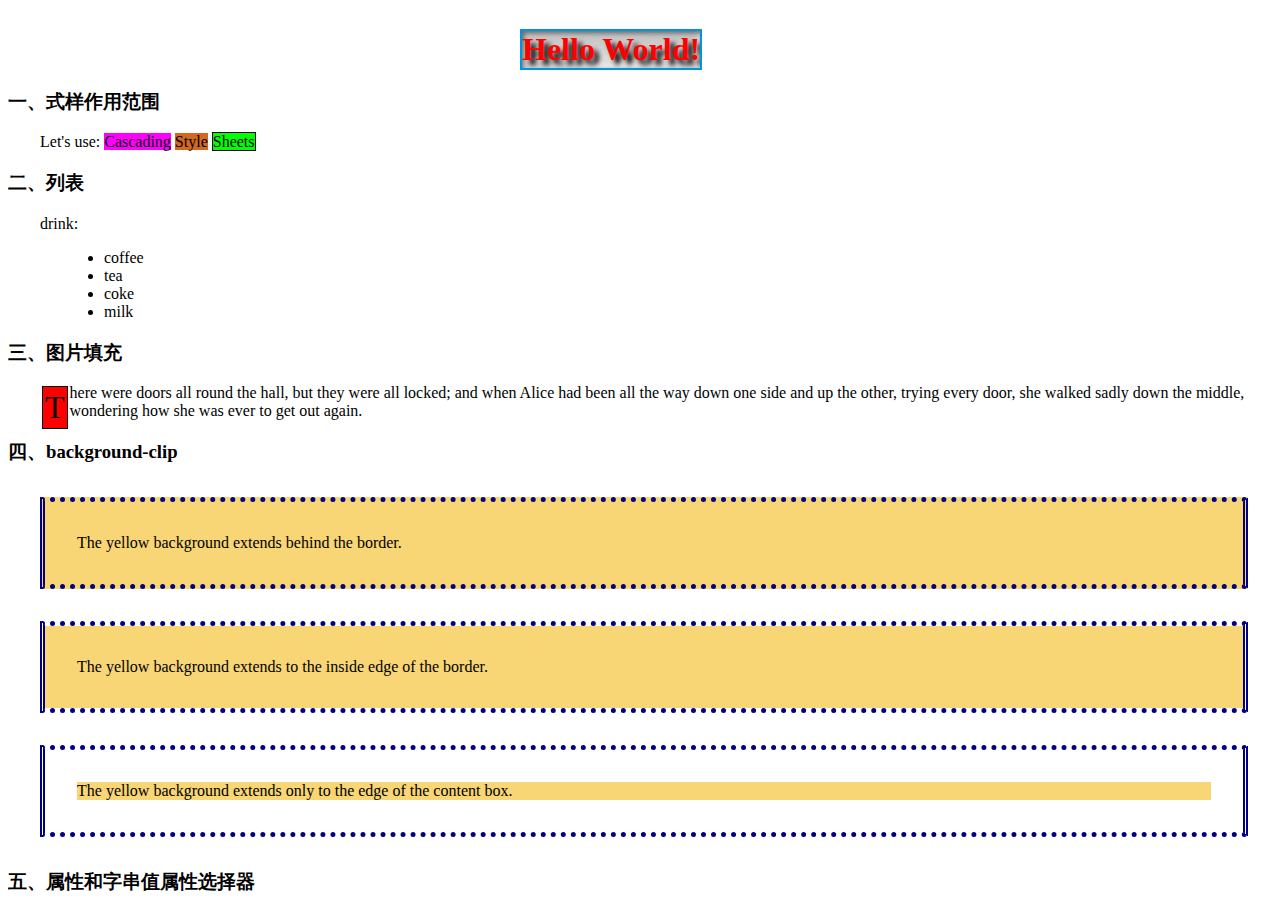
<file: index.html>
<!DOCTYPE html>
<html>

<head>
    <meta charset="utf-8" />
    <meta http-equiv="X-UA-Compatible" content="IE=edge">
    <title>learn_css</title>
    <meta name="viewport" content="width=device-width, initial-scale=1">
    <!--外部式样表-->
    <link rel="stylesheet" type="text/css" media="screen" href="main.css" />
    <!--script src="main.js"></script-->
    <!--内部式样表-->
    <style>
        #span_style {
            border: 1px saddlebrown;
            background-color: chocolate;
        }
    </style>
</head>

<body>
    <div class="Title">
        <h1>Hello World!</h1>
    </div>
    <div class="Content">
        <h3>一、式样作用范围</h3>
        <div>
            <p padding1="paddingleft">
                Let's use:
                <!--内嵌式样-->
                <span style="border:lightblue ;background-color:magenta">Cascading</span>
                <span id="span_style">Style</span>
                <span>Sheets</span>
            </p>
        </div>
        <h3>二、列表</h3>
        <div>
            <p padding1="paddingleft">drink:</p>
            <ul padding3="paddingleft">
                <li>coffee</li>
                <li>tea</li>
                <li>coke</li>
                <li>milk</li>
            </ul>
        </div>
    
        <h3>三、图片填充</h3>
        <div>
            <p id="test_attachment" padding1="paddingleft">
                There were doors all round the hall, but they were all locked; and when
                Alice had been all the way down one side and up the other, trying every
                door, she walked sadly down the middle, wondering how she was ever to
                get out again.
            </p>
        </div>
    
        <h3>四、background-clip</h3>
        <div>
            <p id="border-box" class="bkg">The yellow background extends behind the border.</p>
            <p id="padding-box" class="bkg">The yellow background extends to the inside edge of the border.</p>
            <p id="content-box" class="bkg">The yellow background extends only to the edge of the content box.</p>
        </div>
        <h3>五、属性和字串值属性选择器</h3>
        <div>
            <p padding1="paddingleft">我的食谱配料: <i lang="fr-FR">Poulet basquaise</i></p>
            <ul padding3="paddingleft">
                <li data-quantity="1kg" data-vegetable>Tomatoes</li>
                <li data-quantity="3" data-vegetable>Onions</li>
                <li data-quantity="3" data-vegetable>Garlic</li>
                <li data-quantity="700g" data-vegetable="not spicy like chili">Red pepper</li>
                <li data-quantity="2kg" data-meat>Chicken</li>
                <li data-quantity="optional 150g" data-meat>Bacon bits</li>
                <li data-quantity="optional 10ml" data-vegetable="liquid">Olive oil</li>
                <li data-quantity="25cl" data-vegetable="liquid">White wine</li>
            </ul>
            <p padding1="paddingleft">主动学习</p>
            <ol padding3="paddingleft">
                <li>
                    <a href="selector.html" title="给足球比赛结果添加样式">添加样式(悬停提示) <a href="example.html">参考示例</a>
                </li>
                <li><a href="https://developer.mozilla.org/" >Developer</a>Mozilla Developer Network</li>
                <li><a href="https://developer.mozilla.org/en-US/docs/Glossary/CSS">CSS</a> defined in the MDN glossary.</li>
                <li><a href="https://developer.mozilla.org/en-US/docs/Glossary/HTML">HTML</a> defined in the MDN glossary.</li>
            </ol>
        </div>
        <h3>六、框操作</h3>
        <div>
            <div class="default" property="form"></div>
            <div class="padding-box" property="form"></div>
            <div class="content-box" property="form"></div>
        </div>
    </div>
</body>

</html>
</file>
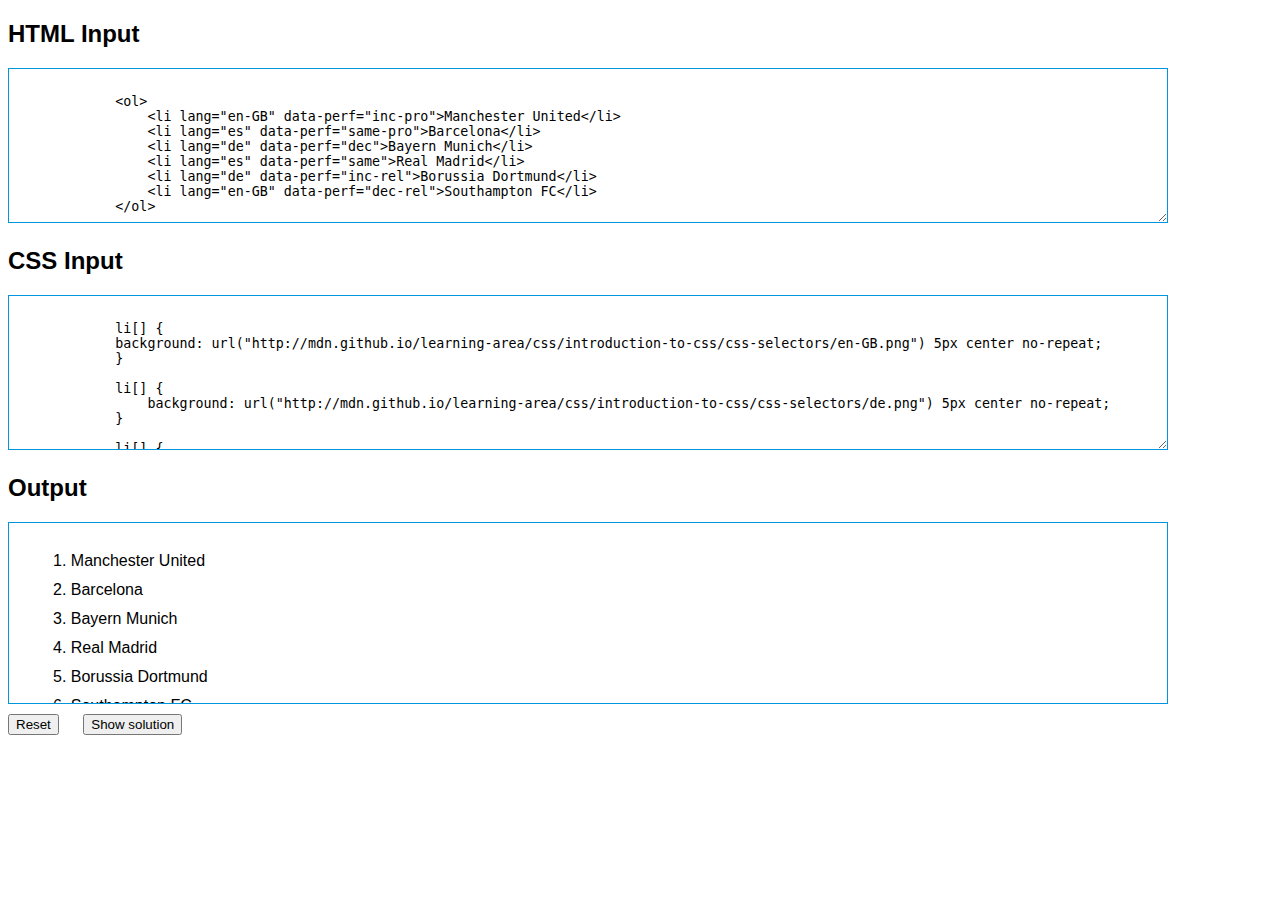
<file: example.html>
<!DOCTYPE html>
<html>

<head>
    <meta charset="utf-8" />
    <meta http-equiv="X-UA-Compatible" content="IE=edge">
    <title>Page Title</title>
    <meta name="viewport" content="width=device-width, initial-scale=1">
    <link rel="stylesheet" type="text/css" media="screen" href="main.css" />
    <!-- <script src="2.js"></script> -->
</head>

<body>
    <!-- Learn about this code on MDN: https://developer.mozilla.org/zh-CN/docs/Learn/CSS/Introduction_to_CSS/Attribute_selectors -->

    <div class="body-wrapper" style="font-family: 'Open Sans Light',Helvetica,Arial,sans-serif;">
        <h2>HTML Input</h2> 
        <textarea id="code" class="html-input" style="width: 90%;height: 10em;padding: 10px;border: 1px solid #0095dd;"> 
            <ol>
                <li lang="en-GB" data-perf="inc-pro">Manchester United</li>
                <li lang="es" data-perf="same-pro">Barcelona</li>
                <li lang="de" data-perf="dec">Bayern Munich</li>
                <li lang="es" data-perf="same">Real Madrid</li>
                <li lang="de" data-perf="inc-rel">Borussia Dortmund</li>
                <li lang="en-GB" data-perf="dec-rel">Southampton FC</li>
            </ol>
        </textarea>

        <h2>CSS Input</h2>
        <textarea id="code" class="css-input" style="width: 90%;height: 10em;padding: 10px;border: 1px solid #0095dd;"> 
            li[] {
            background: url("http://mdn.github.io/learning-area/css/introduction-to-css/css-selectors/en-GB.png") 5px center no-repeat;
            }
        
            li[] {
                background: url("http://mdn.github.io/learning-area/css/introduction-to-css/css-selectors/de.png") 5px center no-repeat;
            }
            
            li[] {
                background: url("http://mdn.github.io/learning-area/css/introduction-to-css/css-selectors/es.png") 5px center no-repeat;
            }
            
            li[] {
                background-color: rgba(0,255,0,0.7);
            }
            
            li[] {
                background-color: rgba(0,0,255,0.5);
            }
            
            li[] {
                background-color: rgba(255,0,0,0.7);
            }
            
            li[] {
                font-weight: bold;
            }
            
            li[] {
                font-style: italic;
                color: #666;
            }
            
            ol {
                padding: 0;
            }
            
            li {
                padding: 3px 3px 3px 34px;
                margin-bottom: 5px;
                list-style-position: inside;
            }
        </textarea>

        <h2>Output</h2>
        <div class="output" style="width: 90%;height: 10em;padding: 10px;border: 1px solid #0095dd;overflow:auto;"></div>
        <div class="controls">
            <input id="reset" type="button" value="Reset" style="margin: 10px 10px 0 0;">
            <input id="solution" type="button" value="Show solution" style="margin: 10px 0 0 10px;">
        </div>
    </div>
</body>
<script>
    var htmlInput = document.querySelector(".html-input");
    var cssInput = document.querySelector(".css-input");
    var reset = document.getElementById("reset");
    var htmlCode = htmlInput.value;
    var cssCode = cssInput.value;
    var output = document.querySelector(".output");
    var solution = document.getElementById("solution");

    var styleElem = document.createElement('style');
    var headElem = document.querySelector('head');
    headElem.appendChild(styleElem);

    function drawOutput() {
    output.innerHTML = htmlInput.value;
    styleElem.textContent = cssInput.value;
    }

    reset.addEventListener("click", function() {
    htmlInput.value = htmlCode;
    cssInput.value = cssCode;
    drawOutput();
    });

    solution.addEventListener("click", function() {
    htmlInput.value = htmlCode;
    cssInput.value = 'li[lang="en-GB"] {\nbackground: url("http://mdn.github.io/learning-area/css/introduction-to-css/css-selectors/en-GB.png")5px center no-repeat;\n}\n\n\
           li[lang="de"] {\n   background: url("http://mdn.github.io/learning-area/css/introduction-to-css/css-selectors/de.png") 5px center no-repeat;\n}\n\n\
     li[lang="es"] {\n   background: url("http://mdn.github.io/learning-area/css/introduction-to-css/css-selectors/es.png") 5px center no-repeat;\n}\n\n\
     li[data-perf*="inc"] {\n   background-color: rgba(0,255,0,0.7);\n}\n\n\
     li[data-perf*="same"] {\n   background-color: rgba(0,0,255,0.5);\n}\n\n\
     li[data-perf*="dec"] {\n   background-color: rgba(255,0,0,0.7);\n}\n\n\
     li[data-perf*="pro"] {\n   font-weight: bold;\n}\n\n\
     li[data-perf*="rel"] {\n   font-style: italic;\n   color: #666;\n}\n\n\
     ol {\n   padding: 0;\n}\n\n\
     li {\n   padding: 3px 3px 3px 34px;\n   margin-bottom: 5px;\n   list-style-position: inside;\n}';
    drawOutput();
    });

    htmlInput.addEventListener("input", drawOutput);
    cssInput.addEventListener("input", drawOutput);
    window.addEventListener("load", drawOutput);

</script>

</html>
</file>
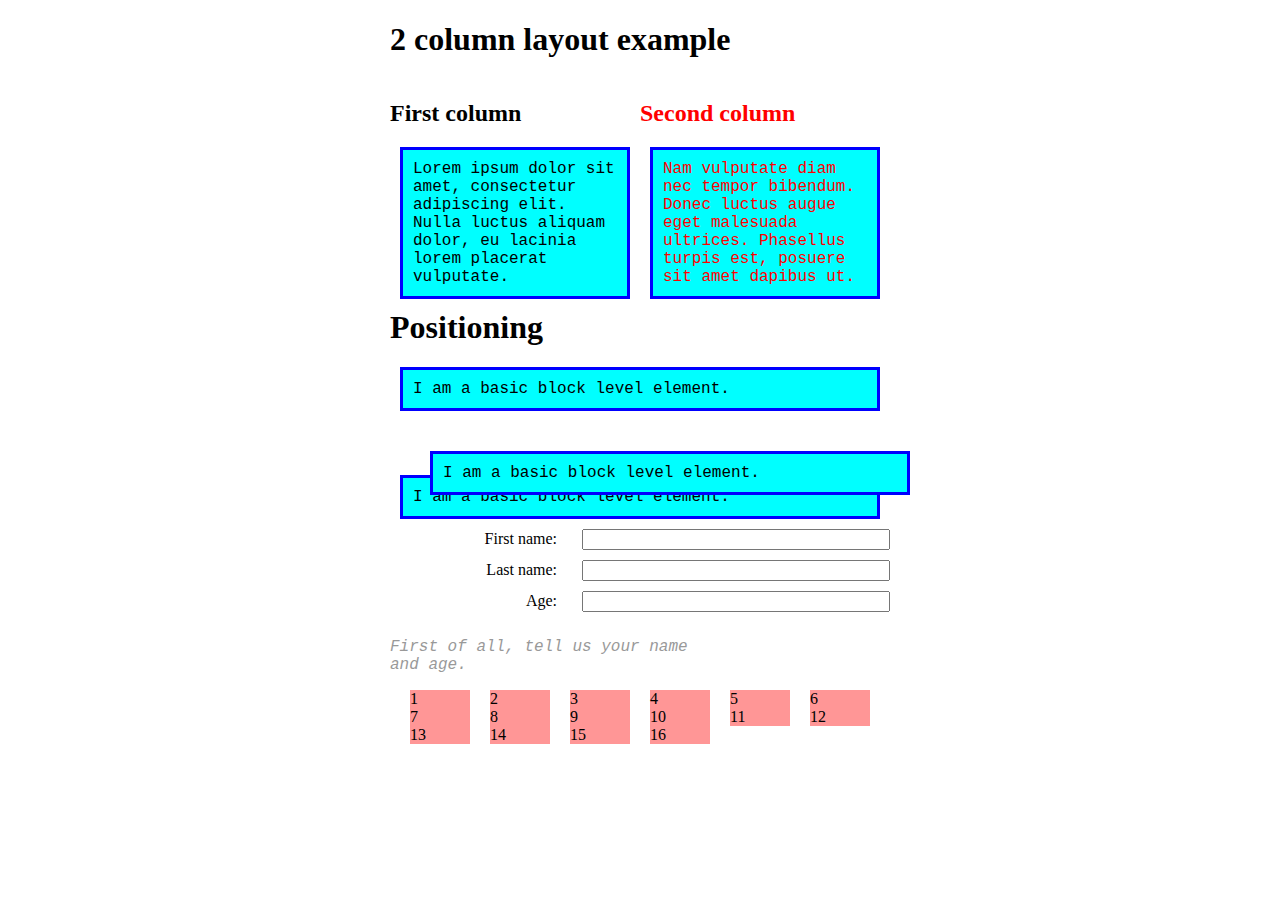
<file: layout.html>
<!DOCTYPE html>
<html>
<head>
    <meta charset="utf-8" />
    <meta name="author" content="lilucpp">
    <meta name="description" content="Small peanut growth record.">
    <meta http-equiv="X-UA-Compatible" content="IE=edge">
    <title>布局</title>
    <meta name="viewport" content="width=device-width, initial-scale=1">
    <!--link rel="stylesheet" type="text/css" media="screen" href="main.css" />
    <script src="main.js"></script-->
    <style>
        p {
            font-family:'Courier New', Courier, monospace;
        }

        body {
            width: 500px;
            margin: 0 auto;
        }

        .layout-1 p {
            background: aqua;
            border: 3px solid blue;
            padding: 10px;
            margin: 10px;
        }

        span {
            background: red;
            border: 1px solid black;
        }

        .left-0 {
            width: 50%;
            float: left;
            column-count: 1;
        }
        .right-0 {
            color: red;
            width: 50%;
            float: right;
        }
        .positioned {
            position: relative;
            background: yellow;
            top: 30px;
            left: 30px;
        }

        form {
            display: table;
            margin: 0 auto;
        }

        form div {
            display: table-row;
        }

        form label, form input {
            display: table-cell;
            margin-bottom: 10px;
        }

        form label {
            width: 200px;
            padding-right: 5%;
            text-align: right;
        }

        form input {
            width: 300px;
        }

        form p {
            display: table-caption;
            caption-side: bottom;
            width: 300px;
            color: #999;
            font-style: italic;
        }
        .wrapper {
            padding-right: 20px;
        }
        .col {
            float: left;
            margin-left: 20px;
            width: 60px;
            background: rgb(255, 150, 150);
        }
    </style>
</head>
<body>
    <div class="layout-1">
        <h1>2 column layout example</h1>
        <div class="left-0">
            <h2>First column</h2>
            <p> Lorem ipsum dolor sit amet, consectetur adipiscing elit. Nulla luctus aliquam dolor, eu lacinia lorem placerat vulputate. </p>
        </div>
        <div class="right-0">
            <h2>Second column</h2>
            <p>Nam vulputate diam nec tempor bibendum. Donec luctus augue eget malesuada ultrices. Phasellus turpis est, posuere sit amet dapibus ut.</p>
        </div>
    
        <h1>Positioning</h1>
    
        <p>I am a basic block level element.</p>
        <p class="positioned">I am a basic block level element.</p>
        <p>I am a basic block level element.</p>
    </div>

    <form>
        <p>First of all, tell us your name and age.</p>
        <div>
            <label for="fname">First name:</label>
            <input type="text" id="fname">
        </div>
        <div>
            <label for="lname">Last name:</label>
            <input type="text" id="lname">
        </div>

        <div>
            <label for="age">Age:</label>
            <input type="text" id="age">
        </div>
    </form>

    <div class="wrapper">
    <div class="row">
        <div class="col">1</div>
        <div class="col">2</div>
        <div class="col">3</div>
        <div class="col">4</div>
        <div class="col">5</div>
        <div class="col">6</div>
        <div class="col">7</div>
        <div class="col">8</div>
        <div class="col">9</div>
        <div class="col">10</div>
        <div class="col">11</div>
        <div class="col">12</div>
    </div>
    <div class="row">
        <div class="col span1">13</div>
        <div class="col span6">14</div>
        <div class="col span3">15</div>
        <div class="col span2">16</div>    
    </div>
    </div>
</body>
</html>
</file>
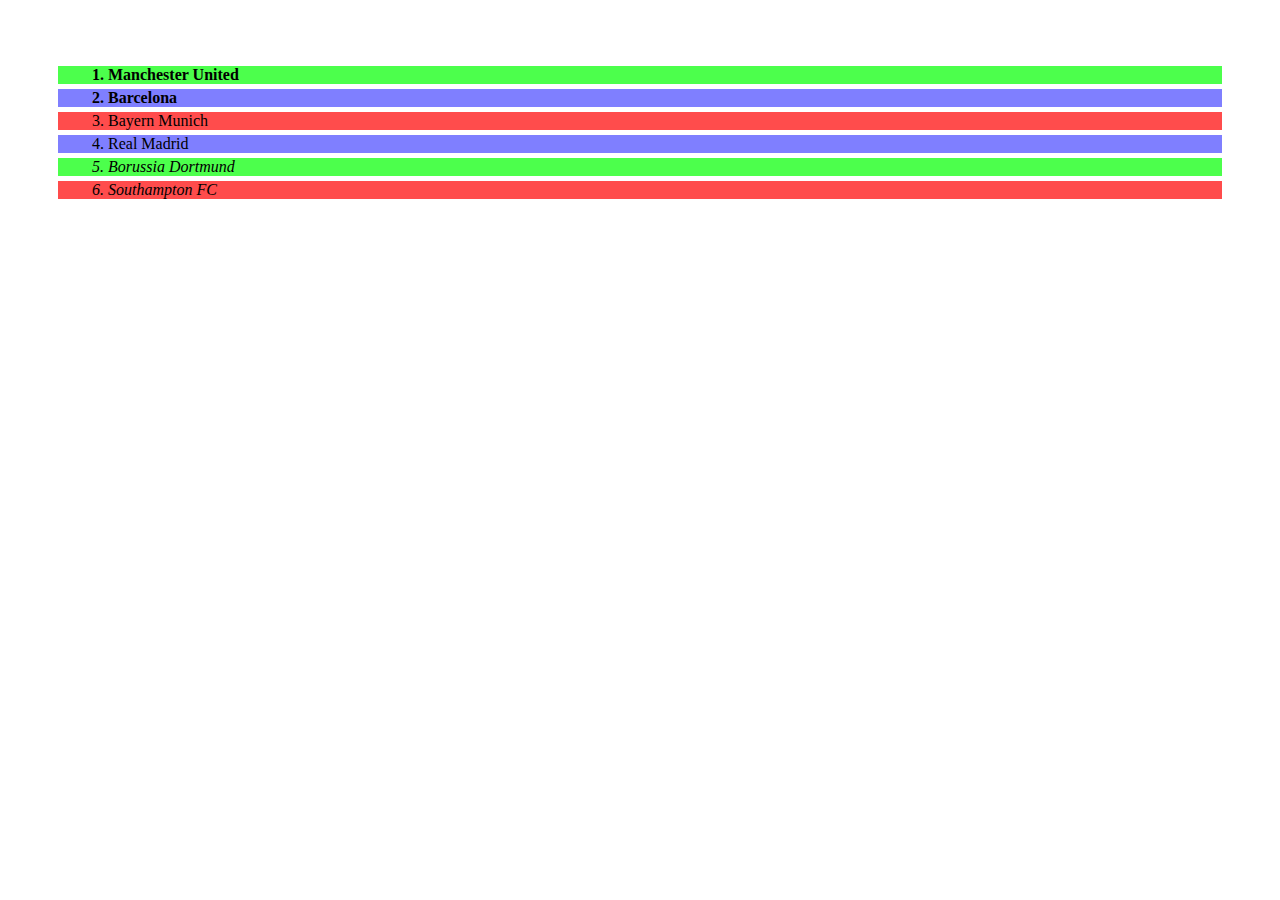
<file: selector.html>
<!DOCTYPE html>
<html>
<head>
    <meta charset="utf-8" />
    <meta http-equiv="X-UA-Compatible" content="IE=edge">
    <title>添加样式</title>
    <meta name="viewport" content="width=device-width, initial-scale=1">
    <!--link rel="stylesheet" type="text/css" media="screen" href="main.css" /-->
    <!--script src="main.js"></script-->
    <style>
        li {
            padding-left: 34px;
            margin-bottom: 5px;
            list-style-position: inside;
        }
        li[lang="en-GB"] {
            background: url("http://mdn.github.io/learning-area/css/introduction-to-css/css-selectors/en-GB.png") 5px no-repeat;
        }

        li[lang="de"] {
            background: url("http://mdn.github.io/learning-area/css/introduction-to-css/css-selectors/de.png");
            background-position: 5px;
            background-repeat: no-repeat;
        }

        li[lang="es"] {
            background: url("http://mdn.github.io/learning-area/css/introduction-to-css/css-selectors/es.png");
            background-position: 5px;
            background-repeat: no-repeat;
        }

        li[data-perf^="inc"] {
            background-color: rgba(0, 255, 0, 0.7);
        }

        li[data-perf^="dec"] {
            background-color: rgba(255, 0, 0, 0.7);
        }

        li[data-perf^="same"] {
            background-color: rgba(0, 0, 255, 0.5)
        }

        li[data-perf*=pro] {
            font-weight: bold;
        }

        li[data-perf*=rel] {
            font-style: italic;
        }

        ol {
            padding: 50px;
        }

    </style>
</head>
<body>
    <div>
        <ol>
            <li lang="en-GB" data-perf="inc-pro">Manchester United</li>
            <li lang="es" data-perf="same-pro">Barcelona</li>
            <li lang="de" data-perf="dec">Bayern Munich</li>
            <li lang="es" data-perf="same">Real Madrid</li>
            <li lang="de" data-perf="inc-rel">Borussia Dortmund</li>
            <li lang="en-GB" data-perf="dec-rel">Southampton FC</li>
        </ol>
    </div>
</body>
</html>
</file>
<file: main.css>
span {
    border: 1px solid black;
    background-color: lime;
}

[padding1="paddingleft"] {
    padding-left: 2em;
}

[padding2="paddingleft"] {
    padding-left: 4em;
}

[padding3="paddingleft"] {
    padding-left: 6em;
}

[padding4="paddingleft"] {
    padding-left: 8em;
}
h1 {
    border: 2px #0095dd;
    border-style: solid;
    text-shadow: 5px 5px 5px black;
    margin-left: 40%;
    margin-right: 40%;
    /*padding-left: 40%;
    padding-right:40%;*/
    color: red;
    background: linear-gradient(to bottom, rgba(0, 0, 0, 0.25), rgba(0, 0, 0, 0.1));
    box-shadow: inset 2px 2px 5px rgba(0, 0, 0, 0.5), inset -2px -2px 5px rgba(255, 255, 255, 0.5);
    text-align: center;
    background-clip: content-box;
    overflow: auto;
    display: inline-block;
}

#test_attachment {
    background-image: url("https://mdn.mozillademos.org/files/12057/starsolid.gif"), url("https://mdn.mozillademos.org/files/12059/startransparent.gif");
    background-attachment: local;
    background-repeat: no-repeat, repeat-y;
}

#test_attachment::first-letter {
    font-size: 2em;
    color: black;
    background-color: red;
    border: 1px black solid;
    padding: 2px;
    margin: 2px;
    float: left;

}

#border-box {
    background-clip: border-box;
}

#padding-box {
    background-clip: padding-box;
}

#content-box {
    background-clip: content-box;
}

.bkg {
    border: 5px navy;
    border-style: dotted double;
    margin: 2em;
    padding: 2em;
    background: #F8D575;
}

[data-vegetable] {
    color: green;
}

[data-vegetable="liquid"] {
    background-color: goldenrod;
}

[data-vegetable~="spicy"] {
    color: red;
}

[lang|="fr"] {
    font-weight: bold;
}

[data-quantity$="kg"] {
    font-weight: bold;
}

[data-vegetable*="not spicy"] {
    color:red;
}

a:hover {
    color:darkred;
    text-decoration: blink;
}

[href^=https]::after {
    content:'⤴';
}

.Title {
    position: absolute;
    width: 100%;
    height: 100%;
    
}

.Content {
    position: absolute;
    top:70px;
    bottom: 0;
    overflow: auto;
}

div[property="form"] {
    width: 60px;
    height: 60px; 
    border: 20px solid rgba(0, 0, 0, 0.5);
    padding: 20px;
    margin:20px 0;

    background-size    : 140px;
    background-position: center;
    background-image   : url('https://mdn.mozillademos.org/files/11947/ff-logo.png');
    background-color   : gold;
}

.default     { background-clip: border-box;  }
.padding-box { background-clip: padding-box; }
.content-box { background-clip: content-box; }
</file>
